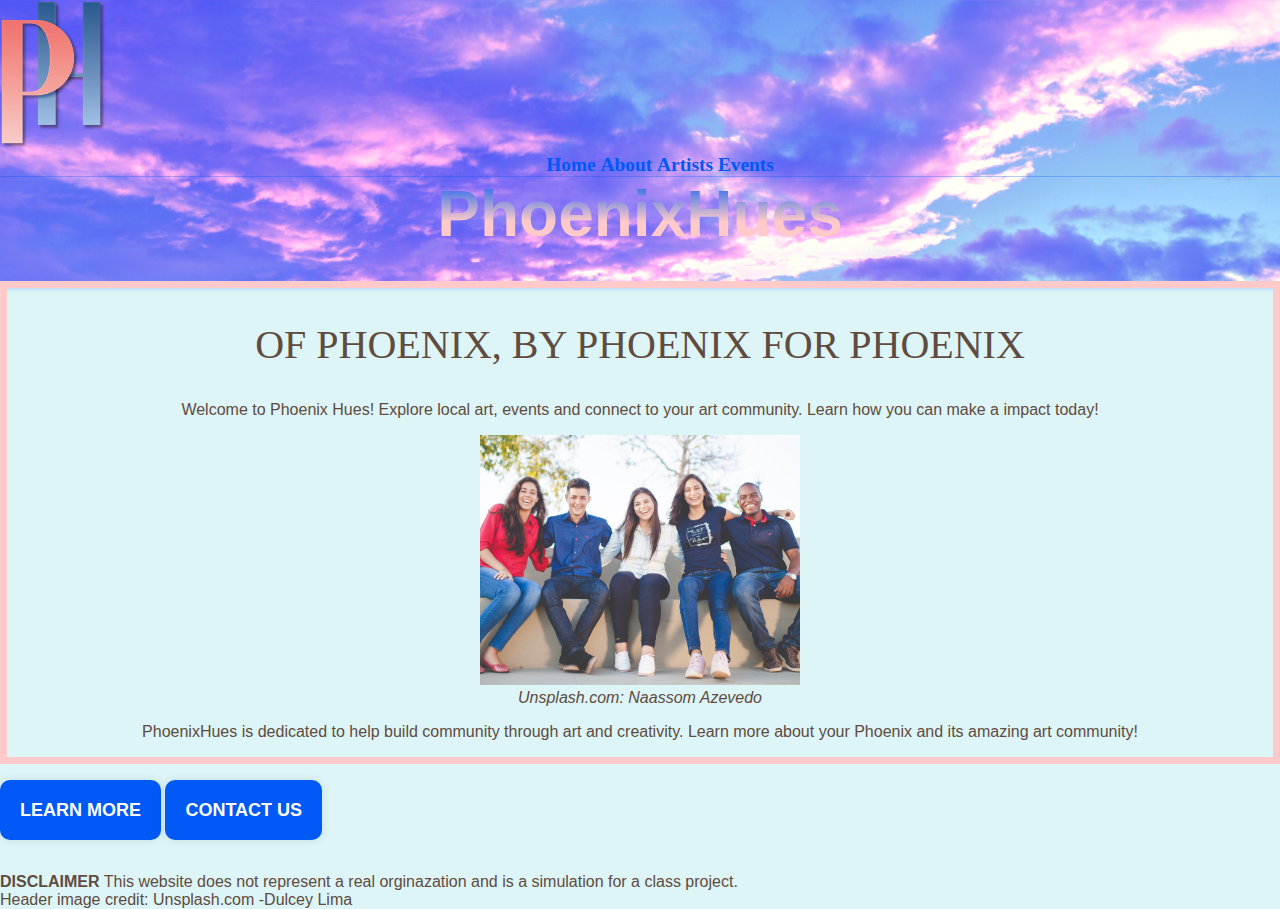
<file: index.html>
<!DOCTYPE html>
  <html lang="en">
  <head>
    <meta charset="UTF-8">
    <meta name="viewport" content="width=device-width, initial-scale=1.0">
    <meta http-equiv="X-UA-Compatible" content="ie=edge">
    <title>PhoenixHues</title>
    <meta name="description" content="Explore your local art community of Phoenix and get connected">
    <link rel="stylesheet" href="styles.css">
  </head>
  <body>
      <header class="main-header">
                <img src="images/PHlogo.png" alt="logo" height="150"/>
        <nav class="nav main-nav">
          <ul>
            <li><a class="active" href="index.html">Home</a></li>
            <li><a href="about.html">About</a></li>
            <li><a href="artists.html">Artists</a></li>
            <li><a href="events.html">Events</a></li>
          </ul>
        </nav>
        <h1 class="text-gradient phoenix-hues phoenix-hues-large">PhoenixHues</h1>
      </header>
      <section class="content-section container">
        <div class="container">
          <h2 class="section-header">OF PHOENIX, BY PHOENIX FOR PHOENIX</h2>
          <p>Welcome to Phoenix Hues! Explore local art, events and connect to your art community. Learn how you can make a impact today!</p>
          <img src="images/community.jpg" height="250"/>
          <br>
          <em>Unsplash.com: Naassom Azevedo</em>
          <p>PhoenixHues is dedicated to help build community through art and creativity. Learn more about your Phoenix and its amazing art community!</p>
        </div>
      </section>
      <footer class="main-footer">
        <br>
        <br>
          <a href="about.html" class="BtN">LEARN MORE</a>
          <a href="mailto:VER2193800@maricopa.edu" target="blank" class="BtN" class="BtN">CONTACT US</a>
          <br>
          <br>
          <br>
          <p><strong>DISCLAIMER</strong> This website does not represent a real orginazation and is a simulation for a class project.<br>Header image credit: Unsplash.com -Dulcey Lima</p>
      </footer>
  </body>
  </html>
</file>
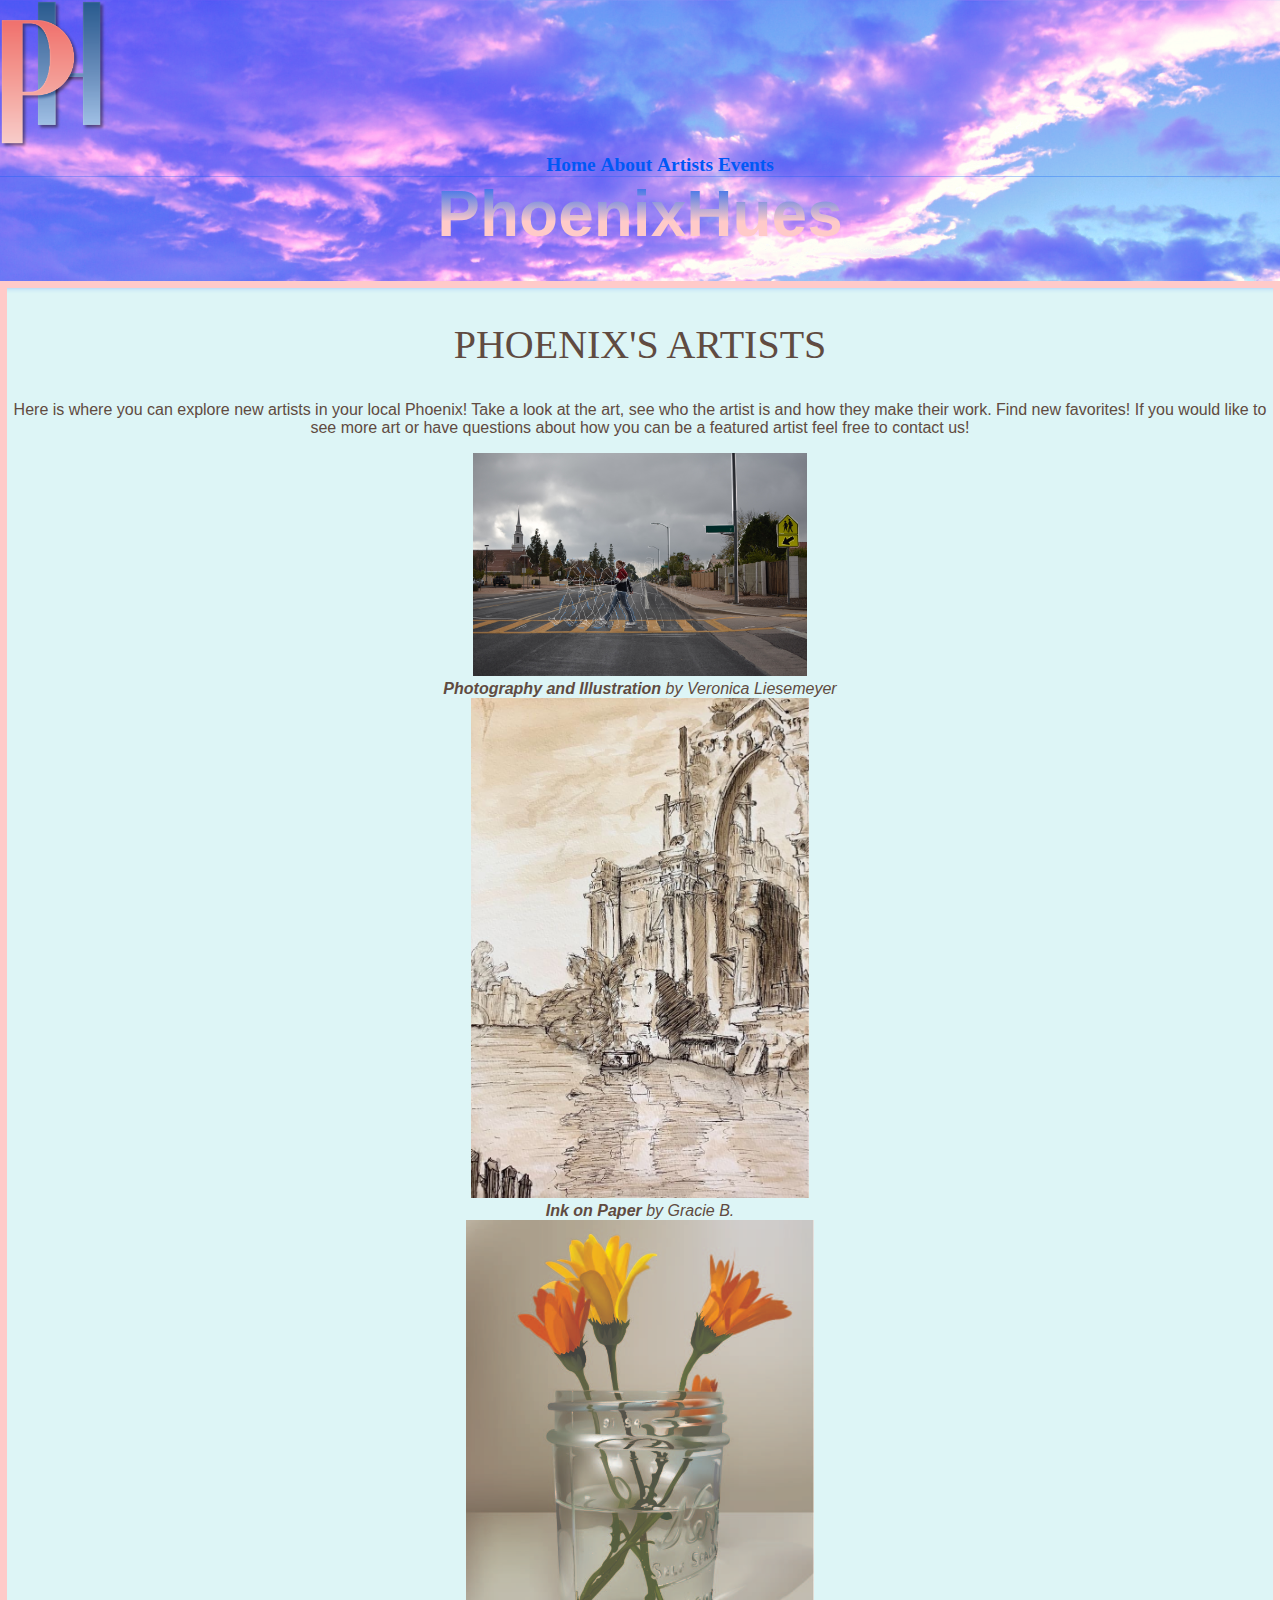
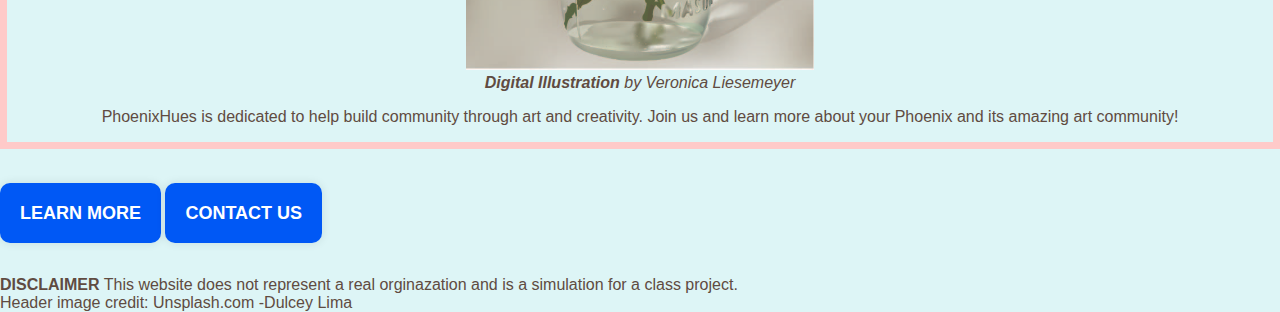
<file: artists.html>
<!DOCTYPE html>
  <html lang="en">
  <head>
    <meta charset="UTF-8">
    <meta name="viewport" content="width=device-width, initial-scale=1.0">
    <meta http-equiv="X-UA-Compatible" content="ie=edge">
    <title>PhoenixHues</title>
    <meta name="description" content="Explore your local art community of Phoenix and get connected">
    <link rel="stylesheet" href="styles.css">
  </head>
  <body>
      <header class="main-header">
                <img src="images/PHlogo.png" alt="logo" height="150"/>
        <nav class="nav main-nav">
          <ul>
            <li><a href="index.html">Home</a></li>
            <li><a class="active" href="about.html">About</a></li>
            <li><a href="artists.html">Artists</a></li>
            <li><a href="events.html">Events</a></li>
          </ul>
        </nav>
        <h1 class="text-gradient phoenix-hues phoenix-hues-large">PhoenixHues</h1>
      </header>
      <section  class="content-section container">
        <h2 class="section-header">PHOENIX'S ARTISTS</h2>
        <p>Here is where you can explore new artists in your local Phoenix! Take a look at the art,
see who the artist is and how they make their work. Find new favorites! If you would like to see more art or have questions about how you can be a featured artist feel free to contact us! </p>
        <img src="images/PHphotography.jpeg" alt="PHpotography" height="223"/>
        <br>
        <em><strong>Photography and Illustration</strong> by Veronica Liesemeyer</em>
        <br>
        <img src="images/PHgracie.JPG" alt="PHgracie" height="500"/>
        <br>
        <em><strong>Ink on Paper</strong> by Gracie B.</em>
        <br>
        <img src="images/PHflowers.jpg" alt="PHflowers" height="450"/>
        <br>
        <em><strong>Digital Illustration</strong> by Veronica Liesemeyer</em>
        <p>PhoenixHues is dedicated to help build community through art and creativity. Join us and learn more about your Phoenix and its amazing art community!</p>
      </section>
      <footer>
        <br>
        <br>
        <br>
          <a href="about.html" class="BtN">LEARN MORE</a>
          <a href="mailto:VER2193800@maricopa.edu" target="blank" class="BtN" class="BtN">CONTACT US</a>
          <br>
          <br>
          <br>
          <p><strong>DISCLAIMER</strong> This website does not represent a real orginazation and is a simulation for a class project.<br>Header image credit: Unsplash.com -Dulcey Lima</p>
      </footer>
  </body>
  </html>
</file>
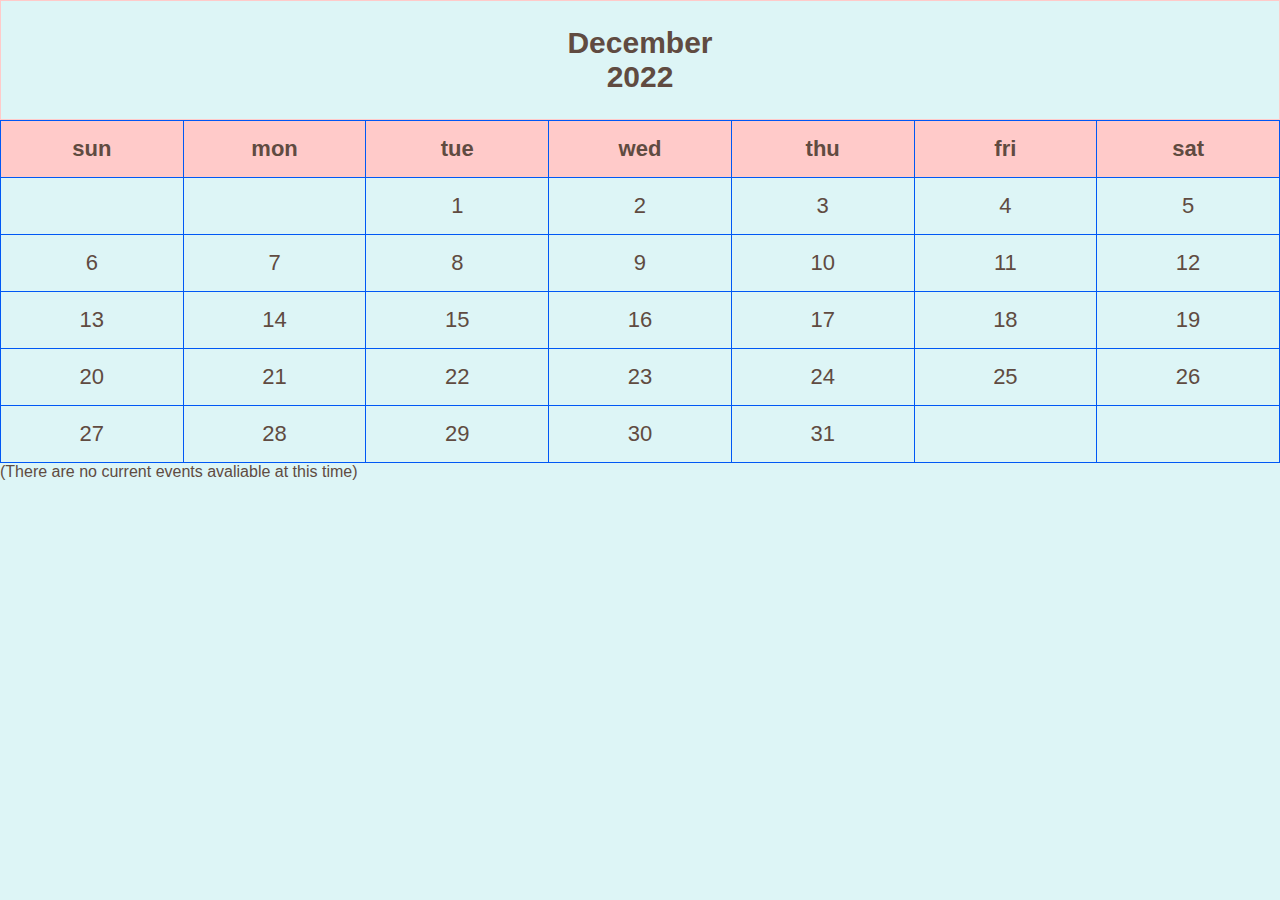
<file: calendar.html>
<!DOCTYPE html>
<html lang="en">
<head>
  <meta charset="UTF-8">
  <meta name="viewport" content="width=device-width, initial-scale=1.0">
  <meta http-equiv="X-UA-Compatible" content="ie=edge">
  <link rel="stylesheet" href="styles.css">
  <title>Calendar</title>
</head>
<body>
  <div class="container">
    <div class="month">
      <strong>December</strong>
      <br>
      <strong>2022</strong>
    </div>
        <table>
           <tr>
              <th>sun</th>
              <th>mon</th>
              <th>tue</th>
              <th>wed</th>
              <th>thu</th>
              <th>fri</th>
              <th>sat</th>
          </tr>
          <tr>
            <td></td>
            <td></td>
            <td>1</td>
            <td>2</td>
            <td>3</td>
            <td>4</td>
            <td>5</td>
          </tr>
          <tr>
            <td>6</td>
            <td>7</td>
            <td>8</td>
            <td>9</td>
            <td>10</td>
            <td>11</td>
            <td>12</td>
          </tr>
          <tr>
            <td>13</td>
            <td>14</td>
            <td>15</td>
            <td>16</td>
            <td>17</td>
            <td>18</td>
            <td>19</td>
          </tr>
          <tr>
            <td>20</td>
            <td>21</td>
            <td>22</td>
            <td>23</td>
            <td>24</td>
            <td>25</td>
            <td>26</td>
          </tr>
          <tr>
            <td>27</td>
            <td>28</td>
            <td>29</td>
            <td>30</td>
            <td>31</td>
            <td></td>
            <td></td>
          </tr>
        </table>
        <footer>(There are no current events avaliable at this time)</footer>
  </div>

</body>
</html>
</file>
<file: styles.css>
@import url(@import url('https://fonts.googleapis.com/css2?family=Open+Sans:ital,wght@0,400;0,700;1,400&display=swap');
html, body {
  margin: 0;
  padding: 0;
}
body {
  font-family: 'Open Sans', sans-serif;
  color: #604b41;
  height: 100vh;
  justify-content: center;
  align-items: center;
}
ul {
  margin: 0;
}
.nav li {
  display: inline;
}
.nav a {
  display: inline-block;
  font-size: 1.1em;
  font-family: 'Open Sans';
  font-weight: bold;
  color: #0058F5;
  text-decoration: none;
}
.main-nav {
  text-align: center;
  font-size: 1.1em;
  font-weight: lighter;
  border-bottom: 1px solid rgba(0, 88, 245, .3)
}
section {
  border: 7px solid #FFCAC9;
  position: relative;
}
.main-header {
  background-color: rgba(0,88,245);
  background-image: url("images/background.jpg");
  background-blend-mode: lighten;
  background-size: cover;
  padding-bottom: 30px;
  box-shadow: 0 4px 7px 0.5px #5295ff;
}
html {
background-color: #DDF5F6;
}
.phoenix-hues {
  text-align: center;
  margin: 0;
  font-size: 4em;
  font-family: 'Open Sans' 00;
  font-weight: bold;
  color: #fff;
}
.text-gradient {
  background-color: #fff;
  background-image: linear-gradient(#0058F5, #FFCAC9 60%);
  -webkit-background-clip: text;
  -moz-background-clip:text;
  -webkit-text-fill-color: transparent;
  -moz-text-fill-color: transparent;
}
.phoenix-hues-large {
  font-size: 4em;
}
.content-section {
  margin: 2em;
  text-align: center;
}
.container {
  margin: auto;
  padding: 1.5;
}
.section-header {
  font-family: "";
  font-weight: normal;
  text-align: center;
  font-size: 2.5em;
}
.BtN{
font-size: 18px;
font-weight: bold;
background: #0058F5;
width: 160px;
padding: 20px;
text-align: center;
align-items: center;
text-decoration: none;
text-decoration: none;
text-transform: uppercase;
color: #fff;
border-radius: 10px;
cursor: pointer;
box-shadow: 0 0 10px rgba(0, 0, 0, 0.1);
-webkit-transition-duration: 0.3s;
transition-duration: 0.3s;
-webkit-transition-property: box-shadow, transform;
transition-property: box-shadow, transform;
}
.BtN:hover, .BtN:focus,.BtN:active {
  box-shadow: 0 0 20px rgba(0, 0, 0, 0.5);
  -webkit-transform: scale(1.1);
}
.month {
  text-align: center;
  font-size: 30px;
  padding: 25px;
  border: 1px solid #FFCAC9;
}
table, th, td {
  width: 100%;
  table-layout: fixed;
  text-align:center;
  font-size: 22px;
  border-collapse: collapse;
  border: 1px solid #0058F5;
}
tr, th, td{
  padding: 15px;
}
th{
  background: #FFCAC9;
}
td:hover{
  background: #FFCA;
}
</file>
